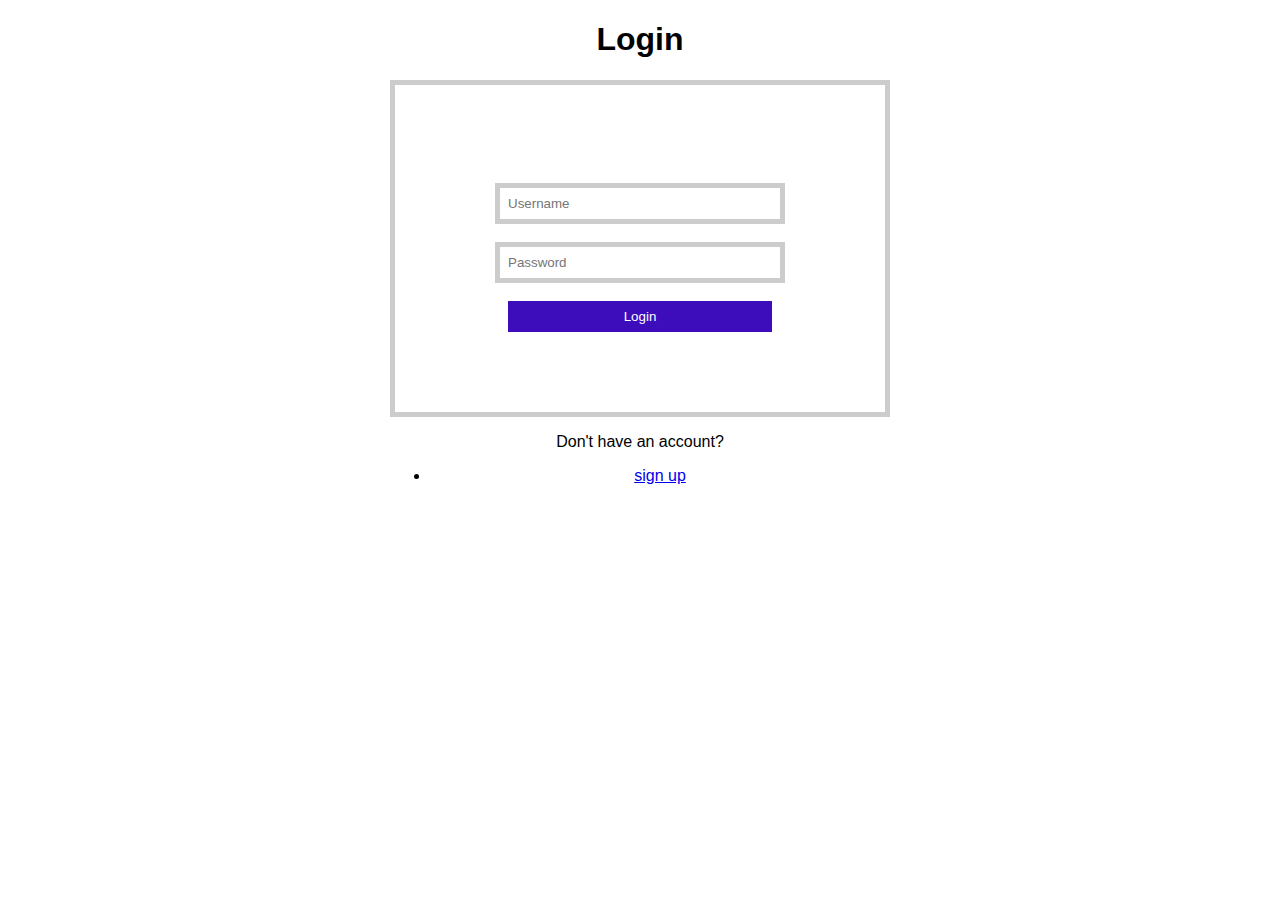
<file: templates/login.html>
<!DOCTYPE html>
<html lang="en">
<head>
    <meta charset="UTF-8">
    <meta name="viewport" content="width=device-width, initial-scale=1.0">
    <title>Login and Sign Up</title>
    <style>
        body {
            margin: 0;
            padding: 0;
            background-image: url('https://t3.ftcdn.net/jpg/03/55/60/70/360_F_355607062_zYMS8jaz4SfoykpWz5oViRVKL32IabTP.jpg');
            background-repeat: no-repeat;
            background-size: cover;
            font-family: Arial, sans-serif;
            text-align: center;
        }
        .container {
            max-width: 500px;
            margin: 5px auto;
        }
        form {
            padding: 80px;
            border: 5px solid #ccc;
        }
        input {
            width: 80%;
            padding: 8px;
            border: 5px solid #ccc;
        }
        button {
            width: 80%;
            padding: 8px;
            background-color:#3d0cbb;
            color: #fff;
            border: none;
            cursor: pointer;
        }
    </style>
</head>
<body>
    <div class="container">
        <h1>Login</h1>
        <form action="index.html" method="post">
           <br><input type="text" name="username" placeholder="Username"></br>
            <br><input type="password" name="password" placeholder="Password"></br>
            <br><button type="submit">Login</button></br>
        </form>
        <p>Don't have an account? 
            <ul>
                <li><a href="signup.html">sign up</a></li>
            </ul>
            </p>
    </div>
    
</body>
</file>
